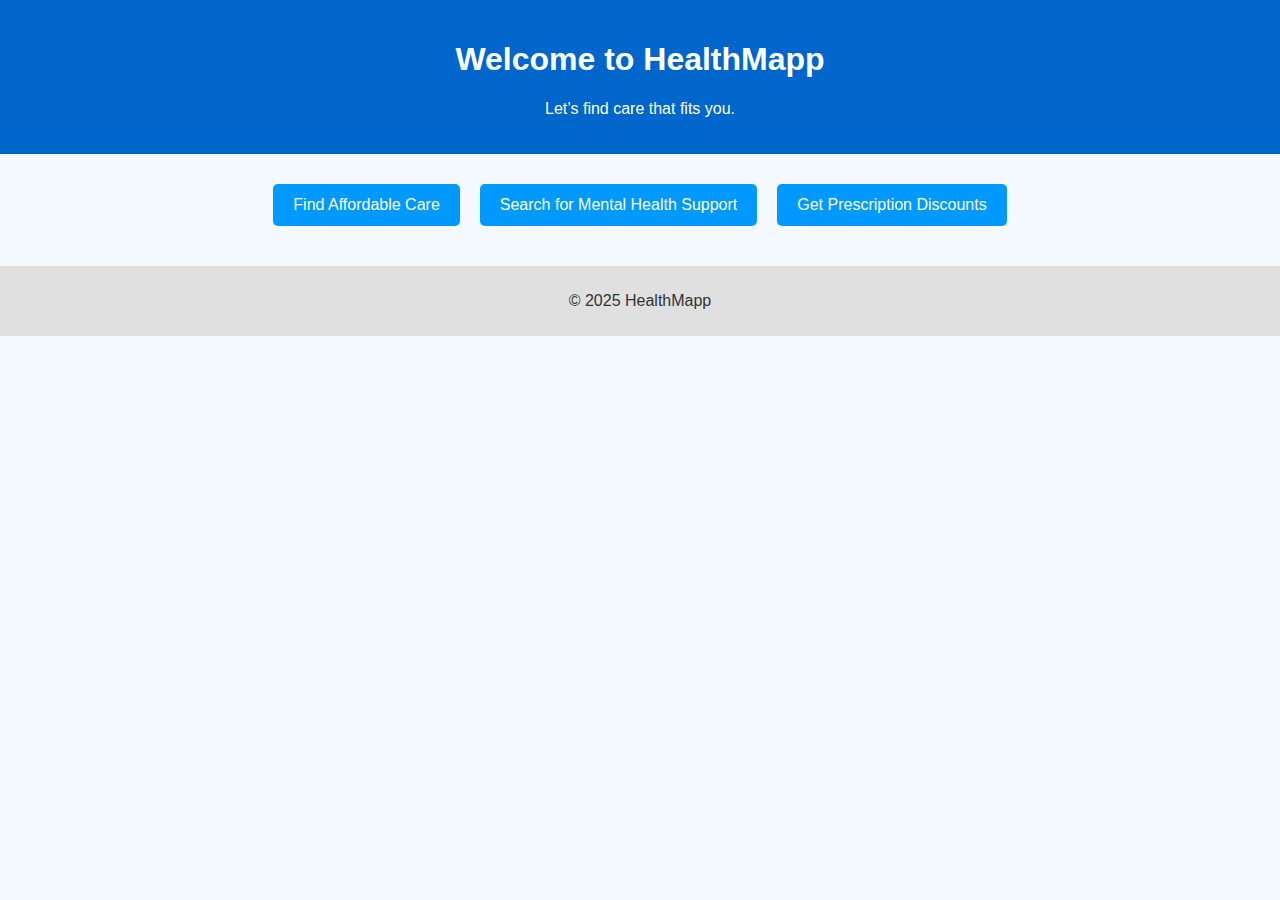
<file: HealthMap/index.html>
<!DOCTYPE html>
<html lang="en">
<head>
  <meta charset="UTF-8" />
  <meta name="viewport" content="width=device-width, initial-scale=1.0"/>
  <title>HealthMapp</title>
  <link rel="stylesheet" href="style.css"/>
</head>
<body>
  <header>
    <h1>Welcome to HealthMapp</h1>
    <p>Let’s find care that fits you.</p>
  </header>

  <main>
    <section class="options">
      <button onclick="startSearch('affordable')">Find Affordable Care</button>
      <button onclick="startSearch('mental')">Search for Mental Health Support</button>
      <button onclick="startSearch('prescriptions')">Get Prescription Discounts</button>
    </section>

    <section id="search-section" class="hidden">
      <input type="text" id="userQuery" placeholder="Type your question..."/>
      <button onclick="submitQuery()">Search</button>
      <div id="results"></div>
    </section>

    <section id="resources" class="hidden">
      <h2>Helpful Resources</h2>
      <ul>
        <li>Prescription Help</li>
        <li>Free Therapy Programs</li>
        <li>Community Health Events</li>
      </ul>
    </section>

    <section id="contact" class="hidden">
      <h2>Need help?</h2>
      <p>Call us at <strong>1-800-123-4567</strong> or <a href="#">send a message</a>.</p>
    </section>

    <section id="summary" class="hidden">
      <h2>We found options for you!</h2>
      <p>Save or print these results to take the next step.</p>
    </section>
  </main>

  <footer>
    <p>&copy; 2025 HealthMapp</p>
  </footer>

  <script src="script.js"></script>
</body>
</html>
</file>
<file: HealthMap/style.css>
body {
  font-family: 'Arial', sans-serif;
  background-color: #f4f9ff;
  margin: 0;
  padding: 0;
  color: #333;
}

header {
  background-color: #0066cc;
  color: white;
  padding: 20px;
  text-align: center;
}

.options {
  display: flex;
  justify-content: center;
  gap: 20px;
  margin: 30px;
}

button {
  padding: 12px 20px;
  font-size: 16px;
  border: none;
  background-color: #0099ff;
  color: white;
  border-radius: 5px;
  cursor: pointer;
}

button:hover {
  background-color: #007acc;
}

#search-section,
#resources,
#contact,
#summary {
  max-width: 600px;
  margin: 20px auto;
  padding: 20px;
  background: white;
  border-radius: 8px;
  box-shadow: 0 0 10px rgba(0,0,0,0.1);
}

.hidden {
  display: none;
}

footer {
  text-align: center;
  padding: 10px;
  background: #e0e0e0;
  margin-top: 40px;
}
</file>
